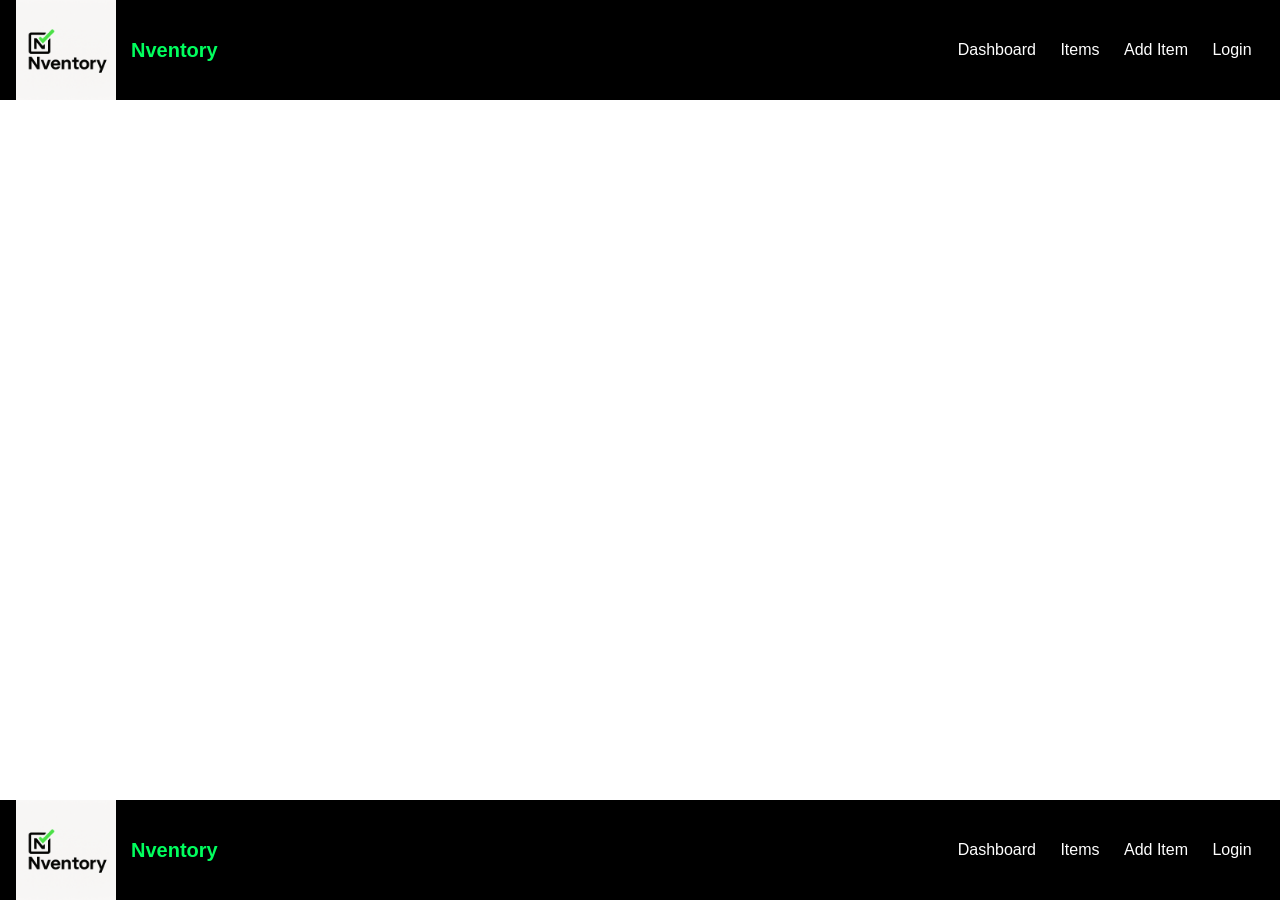
<file: browser/index.html>
<!doctype html>
<html lang="en" data-beasties-container>
<head>
  <meta charset="utf-8">
  <title>NventoryUi</title>
  <base href="https://deanna-armstrong.github.io/">
  <meta name="viewport" content="width=device-width, initial-scale=1">
  <link rel="icon" type="image/x-icon" href="favicon.ico">
<style>body{margin:0;font-family:Roboto,sans-serif;background-color:#fff;color:#000}html,body{height:100%}</style><link rel="stylesheet" href="styles-3H2ND4F4.css" media="print" onload="this.media='all'"><noscript><link rel="stylesheet" href="styles-3H2ND4F4.css"></noscript></head>
<body>
  <app-root></app-root>
<script src="polyfills-FFHMD2TL.js" type="module"></script><script src="main-5Y637CK5.js" type="module"></script></body>
</html>
</file>
<file: browser/styles-3H2ND4F4.css>
body{margin:0;font-family:Roboto,sans-serif;background-color:#fff;color:#000}html,body{height:100%}.mat-primary{background-color:#000!important;color:#00ff5e!important}.mat-accent{background-color:#00ff5e!important;color:#000!important}mat-form-field{background-color:#fff;border-radius:8px;--mat-mdc-form-field-outline-color: #0a0a0a;--mat-mdc-form-field-label-color: #666;--mat-input-element-text-color: #000;width:25%;margin-bottom:16px}mat-form-field .mat-form-field-outline{color:#110808}mat-form-field .mat-form-field-label{color:#666}input.mat-input-element{color:#000}.page-wrapper{display:flex;justify-content:center;align-items:center;height:75vh}.page-wrapper.inventory-wrapper{display:flex;flex-direction:column;justify-content:center;align-items:center;height:calc(100vh - 200px);margin:0 auto}.page-wrapper.inventory-wrapper .content-wrapper{display:flex;flex-direction:column;justify-content:flex-start;padding-top:100px;align-items:center;overflow-y:auto;padding-left:16px;padding-right:16px;box-sizing:border-box}.page-wrapper.inventory-wrapper .form-card{width:100%;max-width:600px}.form-card{width:100%;max-width:600px;padding:20px;box-sizing:border-box;text-align:center}mat-card-header{display:flex;flex-direction:column;font-size:2em;align-items:center}mat-card-content{display:flex;flex-direction:column;align-items:center}mat-card-title{display:flex;flex-direction:column;font-size:3em;align-items:center;padding:50px}.full-width{width:100%;margin-bottom:16px}.login-actions,.register-actions{display:flex;flex-direction:column;width:100%;align-items:center}.forgot-password,.register-link{margin-top:20px;font-size:1.5em;color:#0a0a0a;text-decoration:none;text-align:center;display:block}.inventory-table{width:auto;border-collapse:collapse;margin-top:20px;table-layout:auto}.inventory-table th,.inventory-table td{white-space:nowrap;padding:5px;border:1px solid #080808;text-align:left}.header-toolbar{position:fixed;top:0;left:0;right:0;z-index:1000;height:100px}.footer-toolbar{position:fixed;bottom:0;left:0;right:0;z-index:1000;height:100px}.content-wrapper{position:absolute;inset:100px 0;overflow-y:auto;padding:16px;box-sizing:border-box}.table-container{max-height:100%;overflow-y:auto}
</file>
